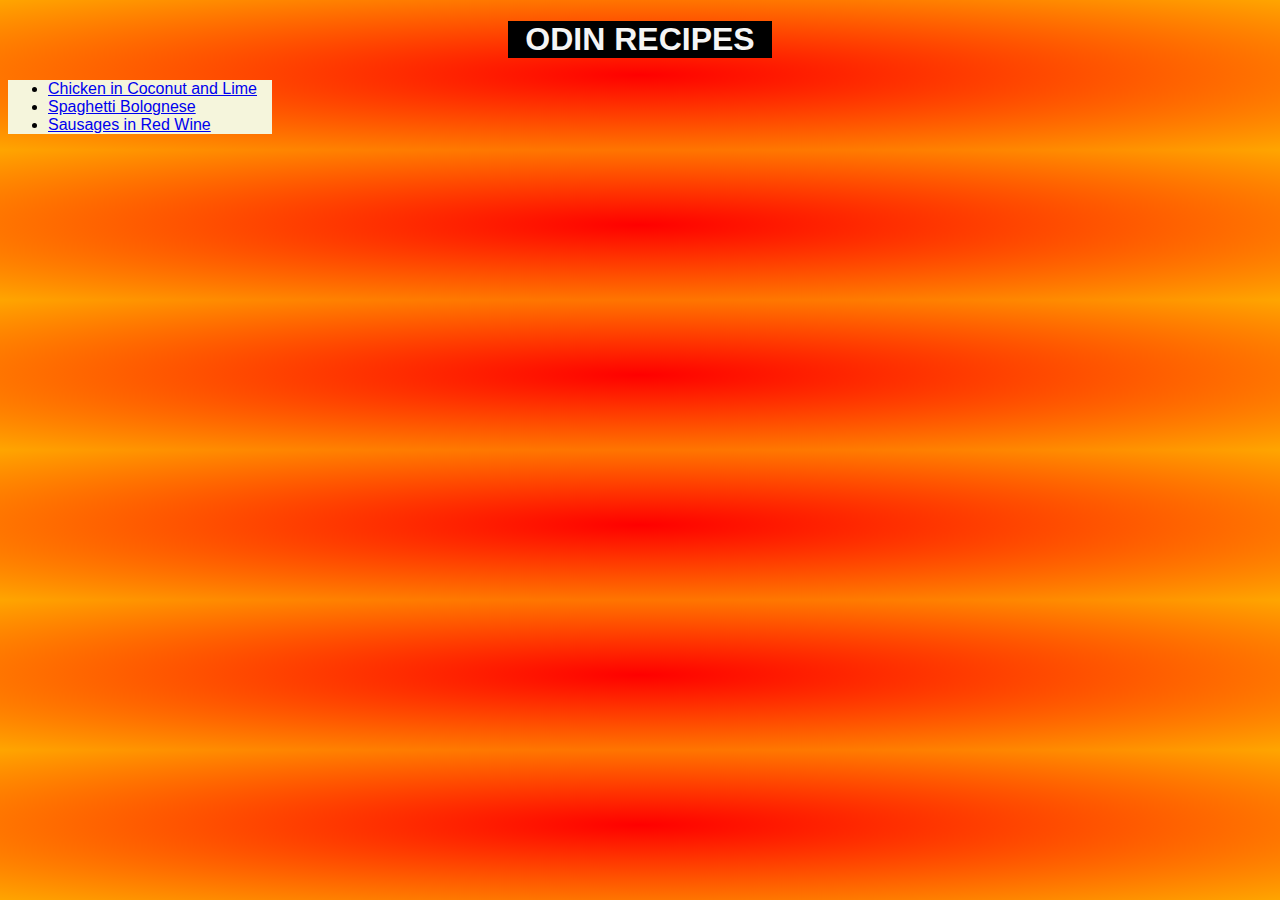
<file: index.html>
<!DOCTYPE html>
<html lang="en">
<head>
    <meta charset="UTF-8">
    <meta name="viewport" content="width=device-width, initial-scale=1.0">
    <link rel="stylesheet" href="style.css">
    <title>Odin Recipes</title>
</head>
<body>
    <h1>ODIN RECIPES</h1>
    <ul>
        <li><a href="recipes/chicken_lime.html">Chicken in Coconut and Lime</a></li>
        <li><a href="recipes/spagbol.html">Spaghetti Bolognese</a></li>
        <li><a href="recipes/sausage_wine.html">Sausages in Red Wine</a></li>
    </ul>
</body>
</html>
</file>
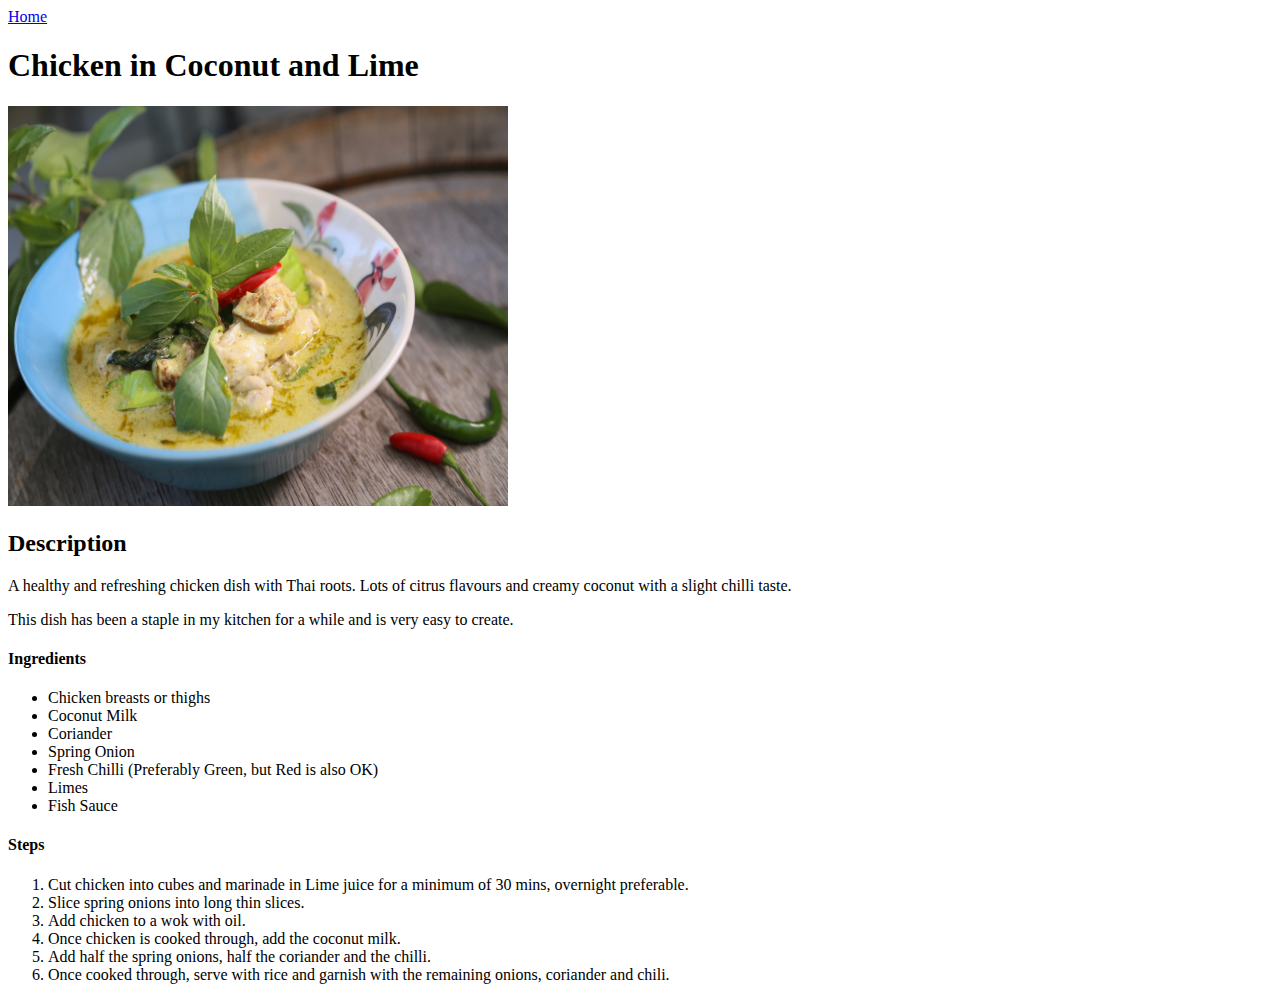
<file: recipes/chicken_lime.html>
<!DOCTYPE html>
<html lang="en">
<head>
    <meta charset="UTF-8">
    <meta name="viewport" content="width=device-width, initial-scale=1.0">
    <title>Chicken in Coconut and Lime</title>
</head>
<body>
    <a href="../index.html">Home</a>
    <h1>Chicken in Coconut and Lime</h1>
    <img src="../images/chickenlime.jpg" alt="A tasty chicken dish" height="400" width="500">
    <h2>Description</h2>
    <p>A healthy and refreshing chicken dish with Thai roots. Lots of citrus flavours and creamy coconut with a slight chilli taste.</p>
    <p>This dish has been a staple in my kitchen for a while and is very easy to create.</p>
    <h4>Ingredients</h4>
    <ul>
        <li>Chicken breasts or thighs</li>
        <li>Coconut Milk</li>
        <li>Coriander</li>
        <li>Spring Onion</li>
        <li>Fresh Chilli (Preferably Green, but Red is also OK)</li>
        <li>Limes</li>
        <li>Fish Sauce</li>
    </ul>
    <h4>Steps</h4>
    <ol>
        <li>Cut chicken into cubes and marinade in Lime juice for a minimum of 30 mins, overnight preferable.</li>
        <li>Slice spring onions into long thin slices.</li>
        <li>Add chicken to a wok with oil.</li>
        <li>Once chicken is cooked through, add the coconut milk.</li>
        <li>Add half the spring onions, half the coriander and the chilli.</li>
        <li>Once cooked through, serve with rice and garnish with the remaining onions, coriander and chili.</li>
    </ol>
</body>
</html>
</file>
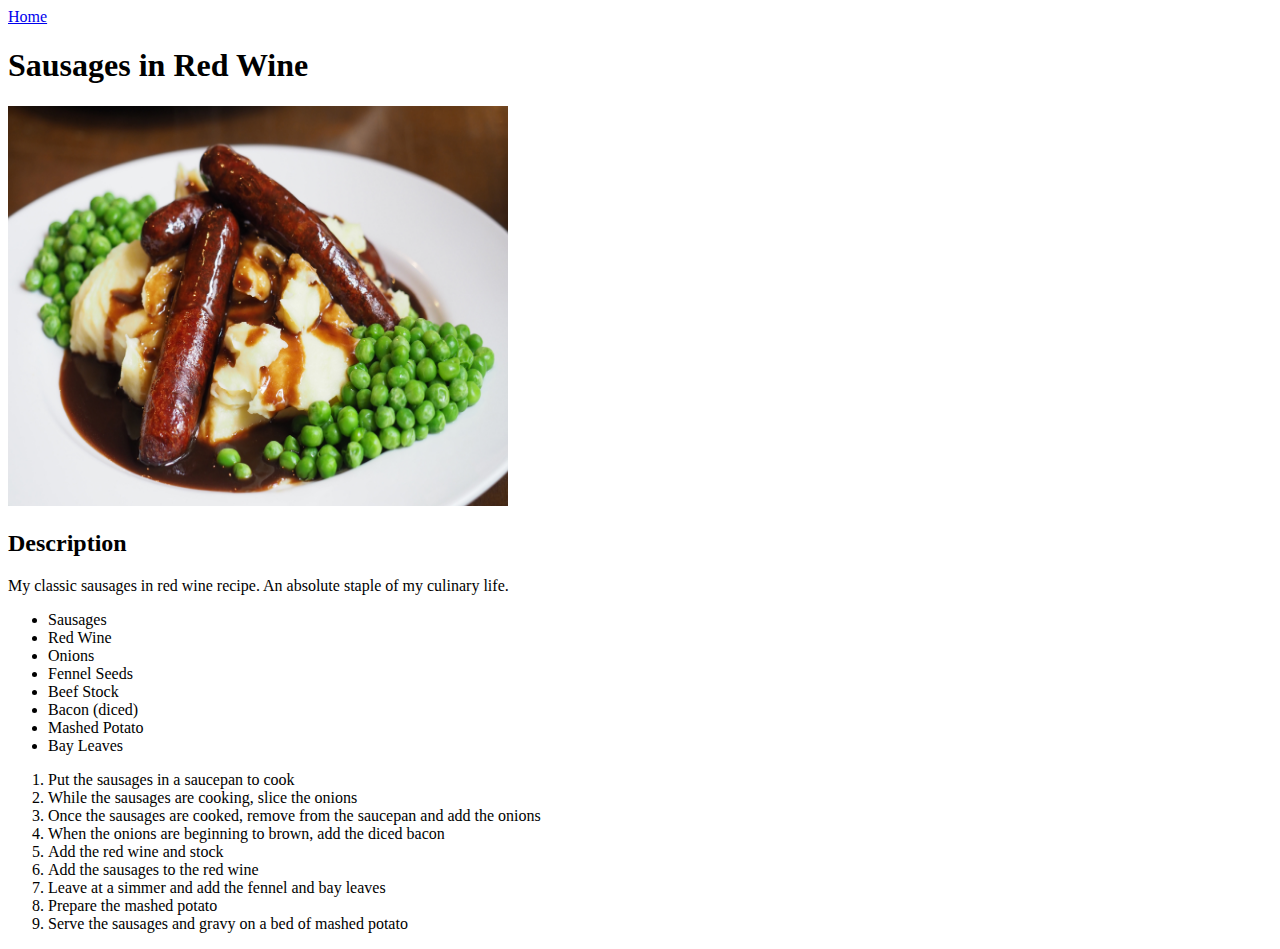
<file: recipes/sausage_wine.html>
<!DOCTYPE html>
<html lang="en">
<head>
    <meta charset="UTF-8">
    <meta name="viewport" content="width=device-width, initial-scale=1.0">
    <title>Sausages in Red Wine</title>
</head>
<body>
    <a href="../index.html">Home</a>
    <h1>Sausages in Red Wine</h1>
    <img src="../images/sausageswine.jpg" alt="Not representative of the actual dish" height="400" width="500">
    <h2>Description</h2>
    <p>My classic sausages in red wine recipe. An absolute staple of my culinary life.</p>
    <ul>
        <li>Sausages</li>
        <li>Red Wine</li>
        <li>Onions</li>
        <li>Fennel Seeds</li>
        <li>Beef Stock</li>
        <li>Bacon (diced)</li>
        <li>Mashed Potato</li>
        <li>Bay Leaves</li>
    </ul>
    <ol>
        <li>Put the sausages in a saucepan to cook</li>
        <li>While the sausages are cooking, slice the onions</li>
        <li>Once the sausages are cooked, remove from the saucepan and add the onions</li>
        <li>When the onions are beginning to brown, add the diced bacon</li>
        <li>Add the red wine and stock</li>
        <li>Add the sausages to the red wine</li>
        <li>Leave at a simmer and add the fennel and bay leaves</li>
        <li>Prepare the mashed potato</li>
        <li>Serve the sausages and gravy on a bed of mashed potato</li>
    </ol>
</body>
</html>
</file>
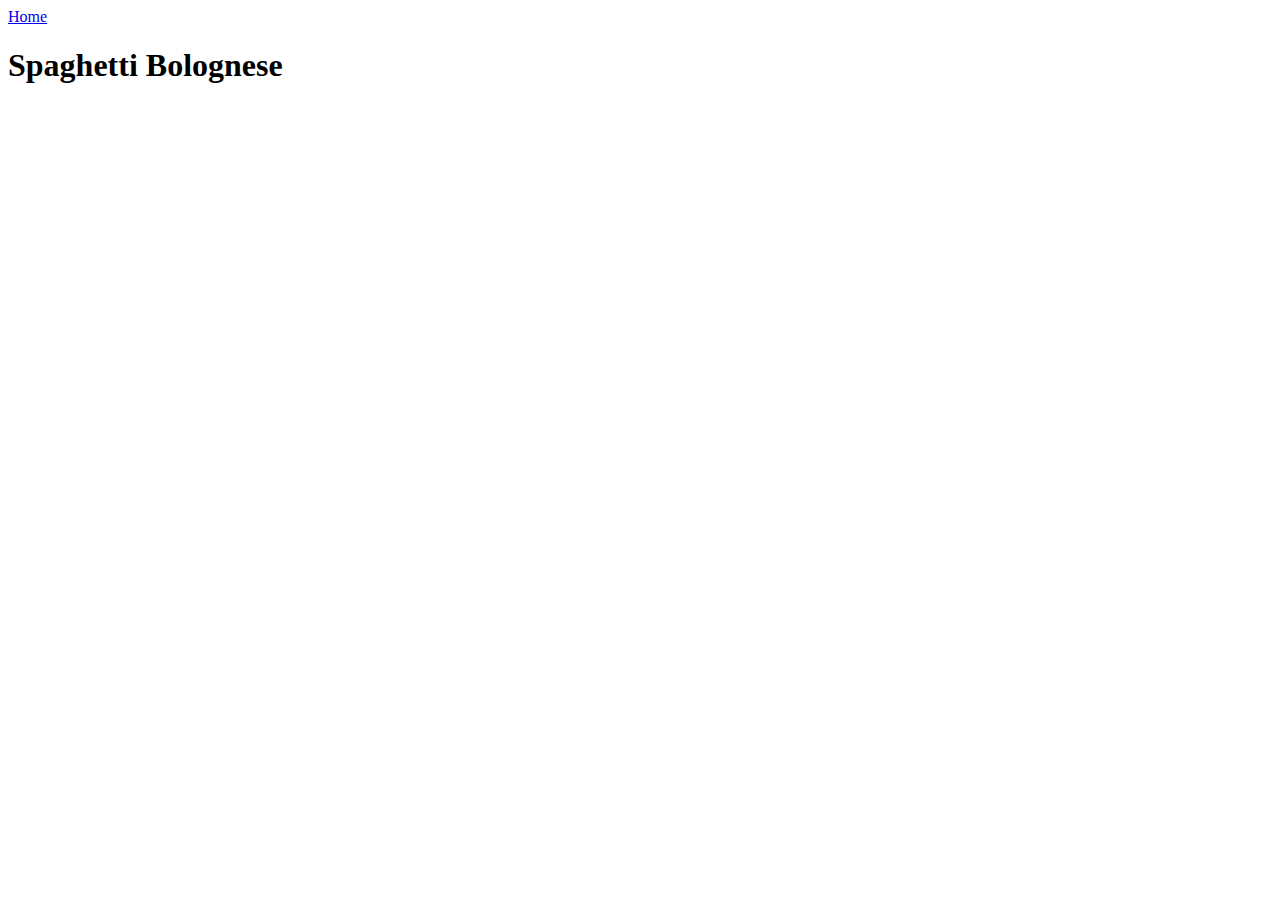
<file: recipes/spagbol.html>
<!DOCTYPE html>
<html lang="en">
<head>
    <meta charset="UTF-8">
    <meta name="viewport" content="width=device-width, initial-scale=1.0">
    <title>Spaghetti Bolognese</title>
</head>
<body>
    <a href="../index.html">Home</a>
    <h1>Spaghetti Bolognese</h1>
</body>
</html>
</file>
<file: style.css>
body {
    background: radial-gradient(red, orange);
}

h1 {
    color: whitesmoke;
    background-color: black;
    font-family: Verdana, Geneva, Tahoma, sans-serif;
    font-weight: bold;
    text-align: center;
    margin-left: 500px;
    margin-right: 500px;
    padding-left: 0px;
    padding-right: 0px;
}

ul {
    color: black;
    background-color: beige;
    font-family: Arial, Helvetica, sans-serif;
    margin-right: 1000px;
}
</file>
